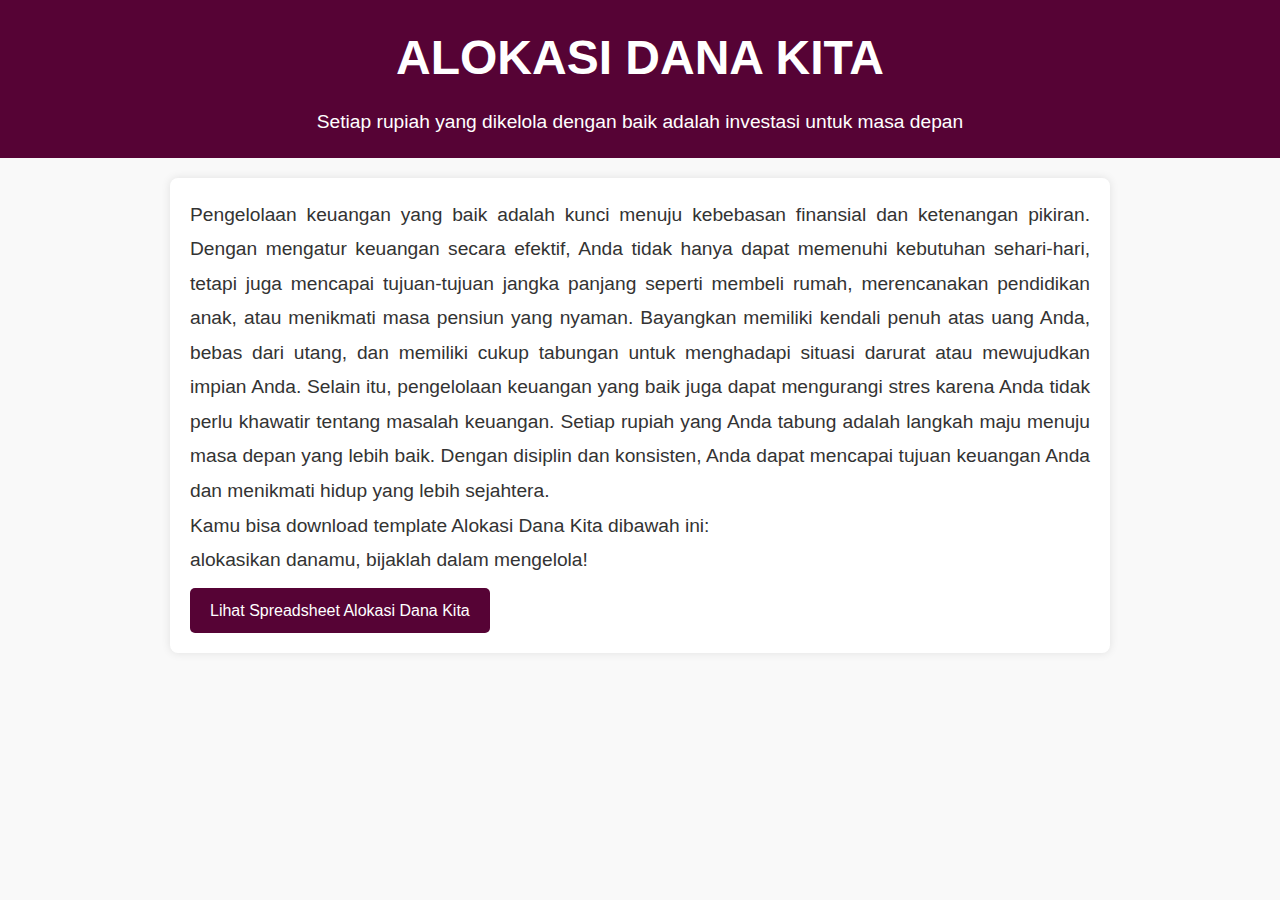
<file: Website Alokasi Dana/index.html>
<!DOCTYPE html>
<html lang="en">
<head>
    <meta charset="UTF-8">
    <meta name="viewport" content="width=device-width, initial-scale=1.0">
    <title>Alokasi Dana</title>
    <link rel="stylesheet" href="style.css">
</head>
<body>
    <header>
        <h1>ALOKASI DANA KITA</h1>
        <p>Setiap rupiah yang dikelola dengan baik adalah investasi untuk masa depan</p>
    </header>
    <main>
        <p>Pengelolaan keuangan yang baik adalah kunci menuju kebebasan finansial dan ketenangan pikiran. Dengan mengatur keuangan secara efektif, 
            Anda tidak hanya dapat memenuhi kebutuhan sehari-hari, tetapi juga mencapai tujuan-tujuan jangka panjang seperti membeli rumah, merencanakan 
            pendidikan anak, atau menikmati masa pensiun yang nyaman. Bayangkan memiliki kendali penuh atas uang Anda, bebas dari utang, dan memiliki 
            cukup tabungan untuk menghadapi situasi darurat atau mewujudkan impian Anda. Selain itu, pengelolaan keuangan yang baik juga dapat 
            mengurangi stres karena Anda tidak perlu khawatir tentang masalah keuangan. Setiap rupiah yang Anda tabung adalah langkah maju menuju 
            masa depan yang lebih baik. Dengan disiplin dan konsisten, Anda dapat mencapai tujuan keuangan Anda dan menikmati hidup yang lebih sejahtera.
        </p>
        <p>Kamu bisa download template Alokasi Dana Kita dibawah ini:</p>
        <p>alokasikan danamu, bijaklah dalam mengelola!</p>
        <a href="https://docs.google.com/spreadsheets/d/1S9Ddq3hKWIVP6ap87ulxyv6VzpaneBpVFd7XDTaPTv4/edit?usp=sharing" target="_blank" rel="noopener noreferrer">
            Lihat Spreadsheet Alokasi Dana Kita
        </a>
    </main>    
</body>
</html>
</file>
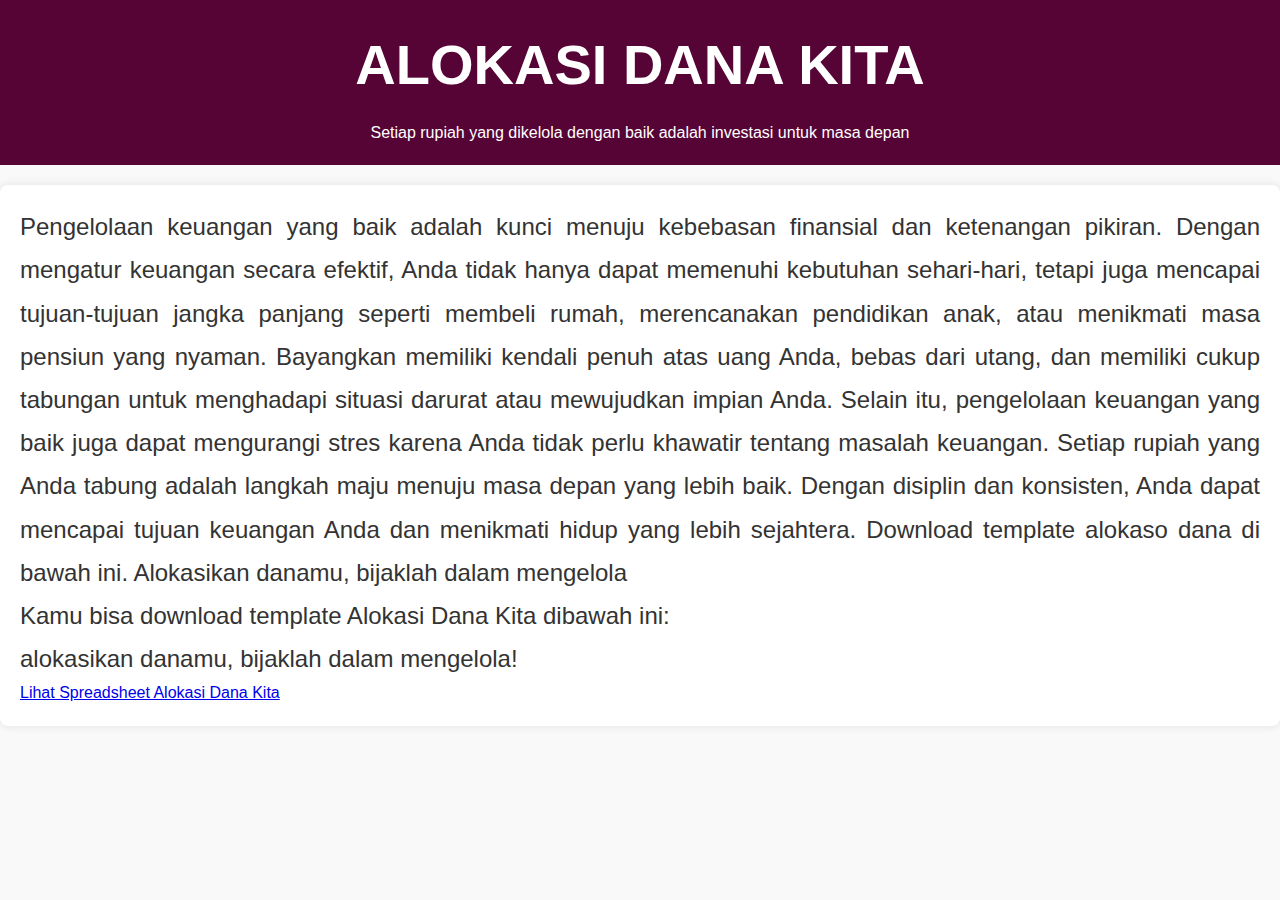
<file: Tuagas Website/TugasWebsite.html>
<!DOCTYPE html>
<html lang="en">
<head>
    <meta charset="UTF-8">
    <meta name="viewport" content="width=device-width, initial-scale=1.0">
    <title>Alokasi Dana</title>
    <link rel="stylesheet" href="Website.css">
</head>
<body>
    <header>
        <h1>ALOKASI DANA KITA</h1>
        <p>Setiap rupiah yang dikelola dengan baik adalah investasi untuk masa depan</p>
    </header>
    <main>
        <p>Pengelolaan keuangan yang baik adalah kunci menuju kebebasan finansial dan ketenangan pikiran. Dengan mengatur keuangan secara efektif, 
            Anda tidak hanya dapat memenuhi kebutuhan sehari-hari, tetapi juga mencapai tujuan-tujuan jangka panjang seperti membeli rumah, merencanakan 
            pendidikan anak, atau menikmati masa pensiun yang nyaman. Bayangkan memiliki kendali penuh atas uang Anda, bebas dari utang, dan memiliki 
            cukup tabungan untuk menghadapi situasi darurat atau mewujudkan impian Anda. Selain itu, pengelolaan keuangan yang baik juga dapat 
            mengurangi stres karena Anda tidak perlu khawatir tentang masalah keuangan. Setiap rupiah yang Anda tabung adalah langkah maju menuju 
            masa depan yang lebih baik. Dengan disiplin dan konsisten, Anda dapat mencapai tujuan keuangan Anda dan menikmati hidup yang lebih sejahtera. 
            Download template alokaso dana di bawah ini.

            Alokasikan danamu, bijaklah dalam mengelola
        </p>
        <p>Kamu bisa download template Alokasi Dana Kita dibawah ini:</p>
        <p>alokasikan danamu, bijaklah dalam mengelola!</p>
        <a href="https://docs.google.com/spreadsheets/d/1S9Ddq3hKWIVP6ap87ulxyv6VzpaneBpVFd7XDTaPTv4/edit?usp=sharing" target="_blank" rel="noopener noreferrer">
            Lihat Spreadsheet Alokasi Dana Kita
        </a>
    </main>    
</body>
</html>
</file>
<file: Website Alokasi Dana/style.css>
/* Reset CSS */
body, h1, h2, p, ul, li, table, th, td {
    margin: 0;
    padding: 0;
    box-sizing: border-box;
}

body {
    font-family: Arial, sans-serif;
    line-height: 1.6;
    background-color: #f9f9f9;
    color: #333;
    padding: 0;
}

header {
    text-align: center;
    padding: 20px 0;
    background-color: #560335;
    color: white;
}

header h1 {
    margin-bottom: 10px;
    font-size: 3rem;
}

header p {
    font-size: 1.2rem;
}

main {
    max-width: 900px;
    margin: 20px auto;
    background: #ffffff;
    padding: 20px;
    border-radius: 8px;
    box-shadow: 0 0 10px rgba(0, 0, 0, 0.1);
}

main p {
    text-align: justify;
    line-height: 1.8;
    font-size: 1.2rem;
}

main a {
    display: inline-block;
    margin-top: 10px;
    padding: 10px 20px;
    background-color: #560335;
    color: white;
    text-decoration: none;
    border-radius: 5px;
}

main a:hover {
    background-color: #7b1648;
}

/* Responsiveness */
@media (max-width: 768px) {
    header h1 {
        font-size: 2.5rem;
    }

    header p {
        font-size: 1rem;
    }

    main {
        padding: 15px;
    }

    main p {
        font-size: 1rem;
        line-height: 1.6;
    }

    main a {
        padding: 8px 15px;
        font-size: 0.9rem;
    }
}

@media (max-width: 480px) {
    header h1 {
        font-size: 2rem;
    }

    header p {
        font-size: 0.9rem;
    }

    main {
        padding: 10px;
    }

    main p {
        font-size: 0.9rem;
        line-height: 1.4;
    }

    main a {
        padding: 7px 12px;
        font-size: 0.8rem;
    }
}
</file>
<file: Tuagas Website/Website.css>
/* Reset CSS */
body, h1, h2, p, ul, li, table, th, td {
    margin: 0;
    padding: 0;
    box-sizing: border-box;
}

body {
    font-family: Arial, sans-serif;
    line-height: 1.6;
    background-color: #f9f9f9;
    color: #333;
    padding: 0px;
}

header {
    text-align: center;
    padding: 20px 0;
    background-color: #560335;
    color: white;
}

header h1 {
    margin-bottom: 10px;
    font-size: 3.5rem;
}

main {
    max-width: 1350px;
    margin: 20px auto;
    background: #ffffff;
    padding: 20px;
    border-radius: 8px;
    box-shadow: 0 0 10px rgba(0, 0, 0, 0.1);
}

main p {
    text-align: justify; /* Rata kanan-kiri untuk paragraf */
    line-height: 1.8; /* Tambahkan jarak antarbaris */
    font-size: 1.5rem; /* Ukuran font yang nyaman */
}
</file>
